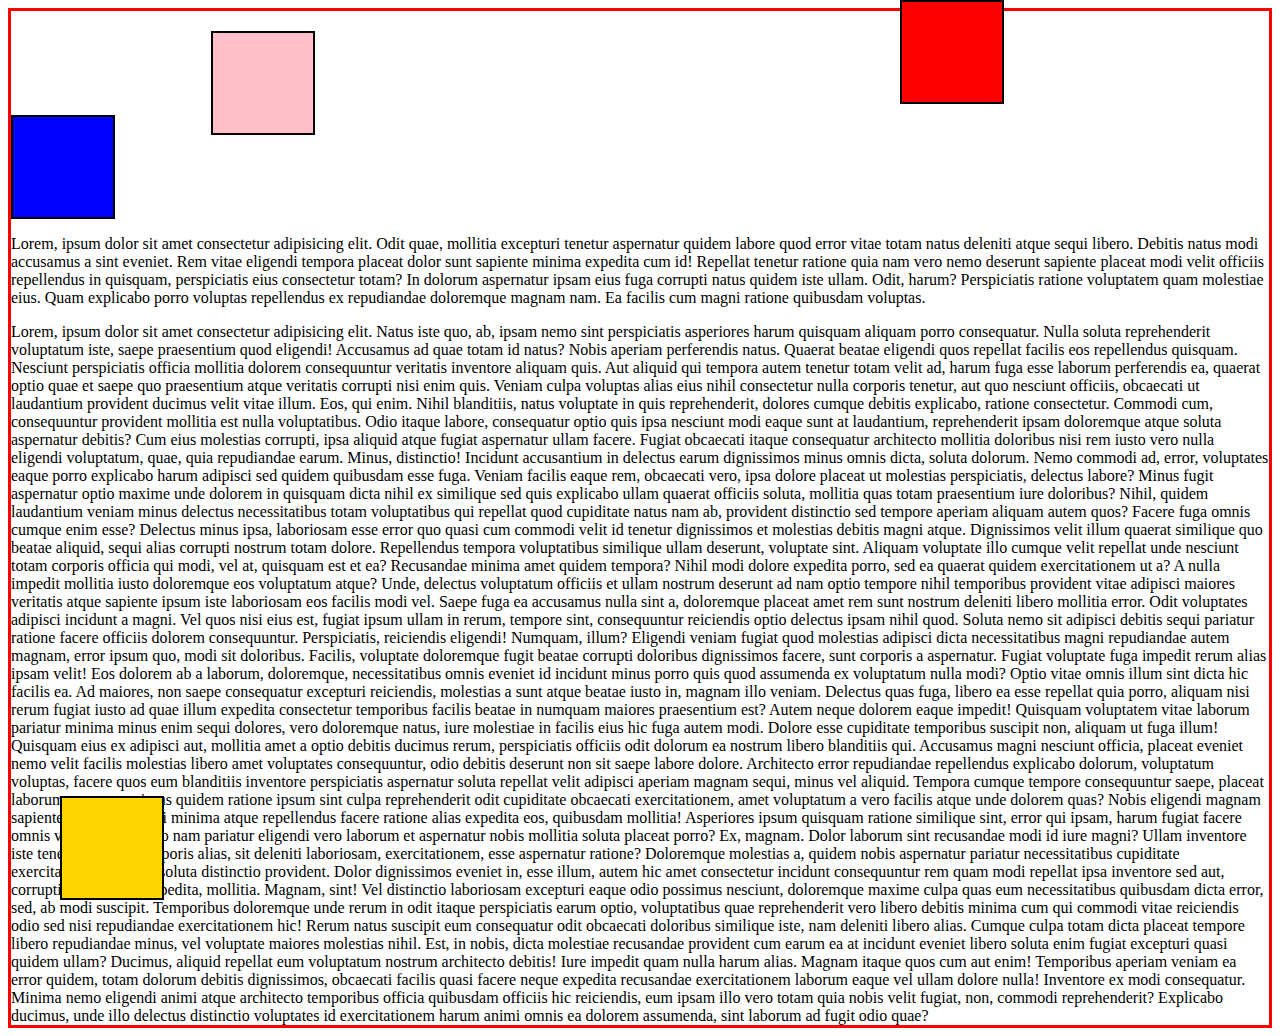
<file: aj.html>
<!DOCTYPE html>
<html lang="en">
<head>
    <meta charset="UTF-8">
    <meta name="viewport" content="width=device-width, initial-scale=1.0">
    <link rel="stylesheet" href="aj.css">
    <title>Document</title>
</head>
<body>
   <div class="main">
    <div class="box1"></div>
   <div class="box2"></div>
   <div class="box3"></div>
   <p>Lorem, ipsum dolor sit amet consectetur adipisicing elit. Odit quae, mollitia excepturi tenetur aspernatur quidem labore quod error vitae totam natus deleniti atque sequi libero. Debitis natus modi accusamus a sint eveniet. Rem vitae eligendi tempora placeat dolor sunt sapiente minima expedita cum id! Repellat tenetur ratione quia nam vero nemo deserunt sapiente placeat modi velit officiis repellendus in quisquam, perspiciatis eius consectetur totam? In dolorum aspernatur ipsam eius fuga corrupti natus quidem iste ullam. Odit, harum? Perspiciatis ratione voluptatem quam molestiae eius. Quam explicabo porro voluptas repellendus ex repudiandae doloremque magnam nam. Ea facilis cum magni ratione quibusdam voluptas.</p>
   <div class="box4"></div>
   Lorem, ipsum dolor sit amet consectetur adipisicing elit. Natus iste quo, ab, ipsam nemo sint perspiciatis asperiores harum quisquam aliquam porro consequatur. Nulla soluta reprehenderit voluptatum iste, saepe praesentium quod eligendi! Accusamus ad quae totam id natus? Nobis aperiam perferendis natus. Quaerat beatae eligendi quos repellat facilis eos repellendus quisquam. Nesciunt perspiciatis officia mollitia dolorem consequuntur veritatis inventore aliquam quis. Aut aliquid qui tempora autem tenetur totam velit ad, harum fuga esse laborum perferendis ea, quaerat optio quae et saepe quo praesentium atque veritatis corrupti nisi enim quis. Veniam culpa voluptas alias eius nihil consectetur nulla corporis tenetur, aut quo nesciunt officiis, obcaecati ut laudantium provident ducimus velit vitae illum. Eos, qui enim. Nihil blanditiis, natus voluptate in quis reprehenderit, dolores cumque debitis explicabo, ratione consectetur. Commodi cum, consequuntur provident mollitia est nulla voluptatibus. Odio itaque labore, consequatur optio quis ipsa nesciunt modi eaque sunt at laudantium, reprehenderit ipsam doloremque atque soluta aspernatur debitis? Cum eius molestias corrupti, ipsa aliquid atque fugiat aspernatur ullam facere. Fugiat obcaecati itaque consequatur architecto mollitia doloribus nisi rem iusto vero nulla eligendi voluptatum, quae, quia repudiandae earum. Minus, distinctio! Incidunt accusantium in delectus earum dignissimos minus omnis dicta, soluta dolorum. Nemo commodi ad, error, voluptates eaque porro explicabo harum adipisci sed quidem quibusdam esse fuga. Veniam facilis eaque rem, obcaecati vero, ipsa dolore placeat ut molestias perspiciatis, delectus labore? Minus fugit aspernatur optio maxime unde dolorem in quisquam dicta nihil ex similique sed quis explicabo ullam quaerat officiis soluta, mollitia quas totam praesentium iure doloribus? Nihil, quidem laudantium veniam minus delectus necessitatibus totam voluptatibus qui repellat quod cupiditate natus nam ab, provident distinctio sed tempore aperiam aliquam autem quos? Facere fuga omnis cumque enim esse? Delectus minus ipsa, laboriosam esse error quo quasi cum commodi velit id tenetur dignissimos et molestias debitis magni atque. Dignissimos velit illum quaerat similique quo beatae aliquid, sequi alias corrupti nostrum totam dolore. Repellendus tempora voluptatibus similique ullam deserunt, voluptate sint. Aliquam voluptate illo cumque velit repellat unde nesciunt totam corporis officia qui modi, vel at, quisquam est et ea? Recusandae minima amet quidem tempora? Nihil modi dolore expedita porro, sed ea quaerat quidem exercitationem ut a? A nulla impedit mollitia iusto doloremque eos voluptatum atque? Unde, delectus voluptatum officiis et ullam nostrum deserunt ad nam optio tempore nihil temporibus provident vitae adipisci maiores veritatis atque sapiente ipsum iste laboriosam eos facilis modi vel. Saepe fuga ea accusamus nulla sint a, doloremque placeat amet rem sunt nostrum deleniti libero mollitia error. Odit voluptates adipisci incidunt a magni. Vel quos nisi eius est, fugiat ipsum ullam in rerum, tempore sint, consequuntur reiciendis optio delectus ipsam nihil quod. Soluta nemo sit adipisci debitis sequi pariatur ratione facere officiis dolorem consequuntur. Perspiciatis, reiciendis eligendi! Numquam, illum? Eligendi veniam fugiat quod molestias adipisci dicta necessitatibus magni repudiandae autem magnam, error ipsum quo, modi sit doloribus. Facilis, voluptate doloremque fugit beatae corrupti doloribus dignissimos facere, sunt corporis a aspernatur. Fugiat voluptate fuga impedit rerum alias ipsam velit! Eos dolorem ab a laborum, doloremque, necessitatibus omnis eveniet id incidunt minus porro quis quod assumenda ex voluptatum nulla modi? Optio vitae omnis illum sint dicta hic facilis ea. Ad maiores, non saepe consequatur excepturi reiciendis, molestias a sunt atque beatae iusto in, magnam illo veniam. Delectus quas fuga, libero ea esse repellat quia porro, aliquam nisi rerum fugiat iusto ad quae illum expedita consectetur temporibus facilis beatae in numquam maiores praesentium est? Autem neque dolorem eaque impedit! Quisquam voluptatem vitae laborum pariatur minima minus enim sequi dolores, vero doloremque natus, iure molestiae in facilis eius hic fuga autem modi. Dolore esse cupiditate temporibus suscipit non, aliquam ut fuga illum! Quisquam eius ex adipisci aut, mollitia amet a optio debitis ducimus rerum, perspiciatis officiis odit dolorum ea nostrum libero blanditiis qui. Accusamus magni nesciunt officia, placeat eveniet nemo velit facilis molestias libero amet voluptates consequuntur, odio debitis deserunt non sit saepe labore dolore. Architecto error repudiandae repellendus explicabo dolorum, voluptatum voluptas, facere quos eum blanditiis inventore perspiciatis aspernatur soluta repellat velit adipisci aperiam magnam sequi, minus vel aliquid. Tempora cumque tempore consequuntur saepe, placeat laborum earum possimus quidem ratione ipsum sint culpa reprehenderit odit cupiditate obcaecati exercitationem, amet voluptatum a vero facilis atque unde dolorem quas? Nobis eligendi magnam sapiente earum. Deleniti minima atque repellendus facere ratione alias expedita eos, quibusdam mollitia! Asperiores ipsum quisquam ratione similique sint, error qui ipsam, harum fugiat facere omnis voluptas vel optio nam pariatur eligendi vero laborum et aspernatur nobis mollitia soluta placeat porro? Ex, magnam. Dolor laborum sint recusandae modi id iure magni? Ullam inventore iste tenetur maxime corporis alias, sit deleniti laboriosam, exercitationem, esse aspernatur ratione? Doloremque molestias a, quidem nobis aspernatur pariatur necessitatibus cupiditate exercitationem quas at soluta distinctio provident. Dolor dignissimos eveniet in, esse illum, autem hic amet consectetur incidunt consequuntur rem quam modi repellat ipsa inventore sed aut, corrupti fugit sequi. Expedita, mollitia. Magnam, sint! Vel distinctio laboriosam excepturi eaque odio possimus nesciunt, doloremque maxime culpa quas eum necessitatibus quibusdam dicta error, sed, ab modi suscipit. Temporibus doloremque unde rerum in odit itaque perspiciatis earum optio, voluptatibus quae reprehenderit vero libero debitis minima cum qui commodi vitae reiciendis odio sed nisi repudiandae exercitationem hic! Rerum natus suscipit eum consequatur odit obcaecati doloribus similique iste, nam deleniti libero alias. Cumque culpa totam dicta placeat tempore libero repudiandae minus, vel voluptate maiores molestias nihil. Est, in nobis, dicta molestiae recusandae provident cum earum ea at incidunt eveniet libero soluta enim fugiat excepturi quasi quidem ullam? Ducimus, aliquid repellat eum voluptatum nostrum architecto debitis! Iure impedit quam nulla harum alias. Magnam itaque quos cum aut enim! Temporibus aperiam veniam ea error quidem, totam dolorum debitis dignissimos, obcaecati facilis quasi facere neque expedita recusandae exercitationem laborum eaque vel ullam dolore nulla! Inventore ex modi consequatur. Minima nemo eligendi animi atque architecto temporibus officia quibusdam officiis hic reiciendis, eum ipsam illo vero totam quia nobis velit fugiat, non, commodi reprehenderit? Explicabo ducimus, unde illo delectus distinctio voluptates id exercitationem harum animi omnis ea dolorem assumenda, sint laborum ad fugit odio quae?
  

   </div>

    
</body>
</html>
</file>
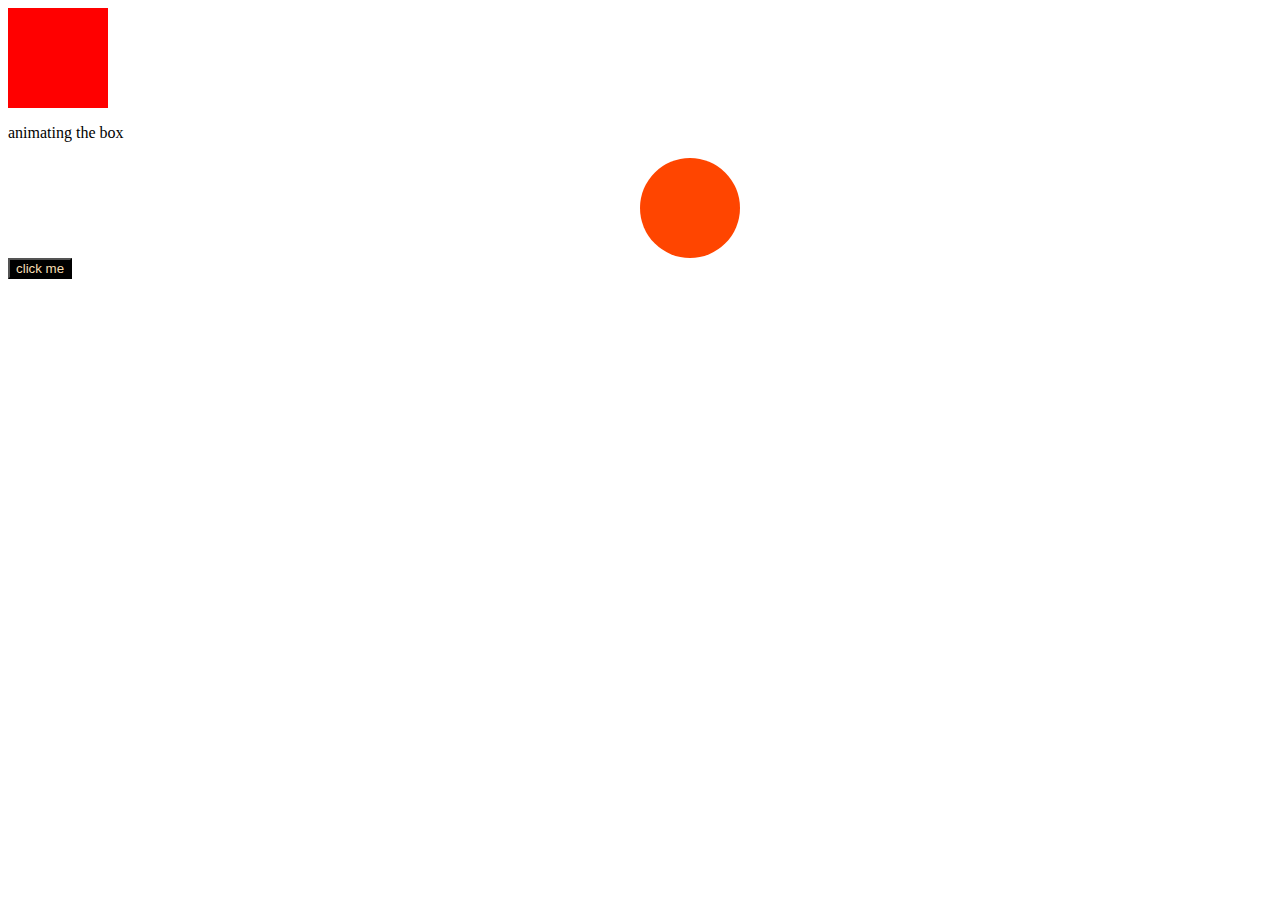
<file: animation.html>
<!DOCTYPE html>
<html lang="en">
<head>
    <meta charset="UTF-8">
    <meta name="viewport" content="width=device-width, initial-scale=1.0">
    <link rel="stylesheet" href="/style3.css">
    <title>Document</title>
</head>
<body>
    <div class="div"></div>

    <p>animating the box</p>

    <div class="circle"></div>

    <button>click me</button>
    
</body>
</html>
</file>
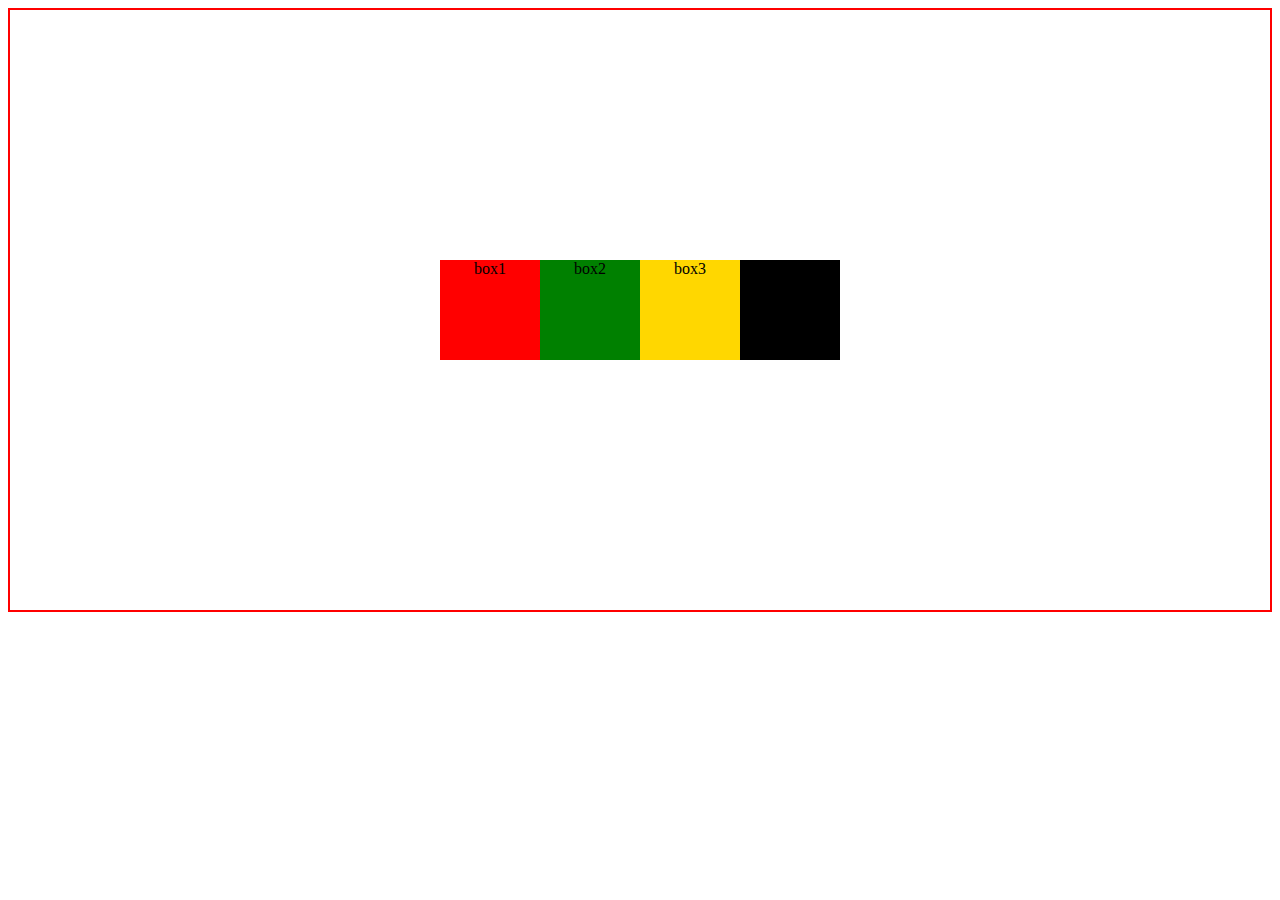
<file: flex.html>
<!DOCTYPE html>
<html lang="en">
<head>
    <meta charset="UTF-8">
    <meta name="viewport" content="width=device-width, initial-scale=1.0">
    <link rel="stylesheet" href="/flex.css">
    <title>Document</title>
</head>
<body>
    <div class="main">
        <div class="box1">box1</div>
        <div class="box2">box2</div>
        <div class="box3">box3</div>
        <div class="box4">box4</div>

    </div>
</body>
</html>
</file>
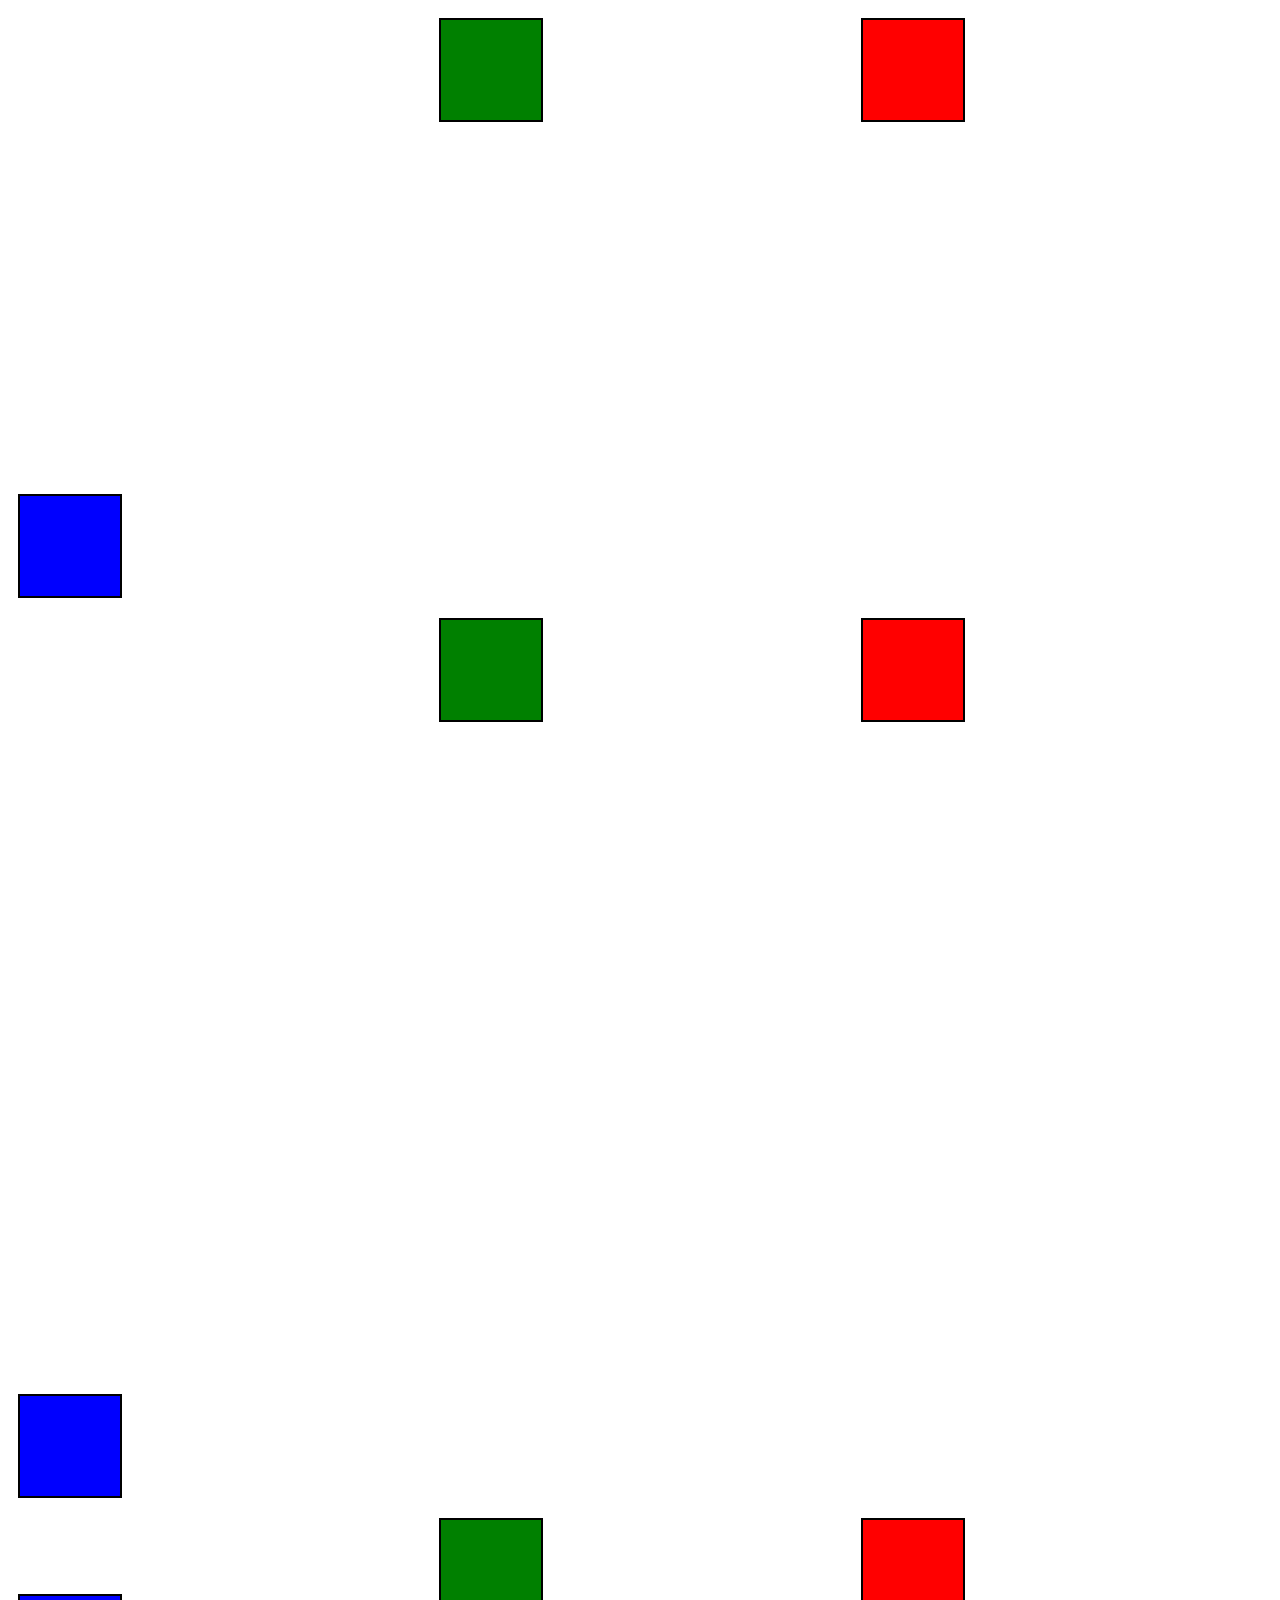
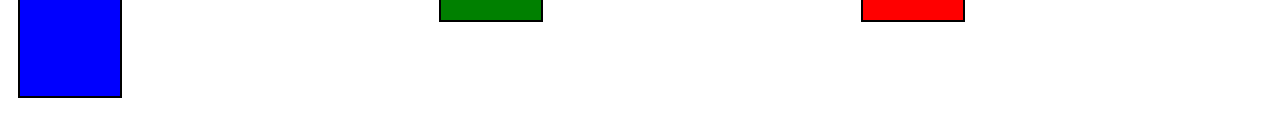
<file: grid.html>
<!DOCTYPE html>
<html lang="en">
<head>
    <meta charset="UTF-8">
    <meta name="viewport" content="width=device-width, initial-scale=1.0">
    <link rel="stylesheet" href="grid.css">
    <title>Document</title>
</head>
<body>
    <div class="container">
        <div class="main box1"></div>
        <div class="main box2"></div>
        <div class="main box3"></div>
        <div class="main box1"></div>
        <div class="main box2"></div>
        <div class="main box3"></div>
        <div class="main box1"></div>
        <div class="main box2"></div>
        <div class="main box3"></div>
    </div>

</body>
</html>
</file>
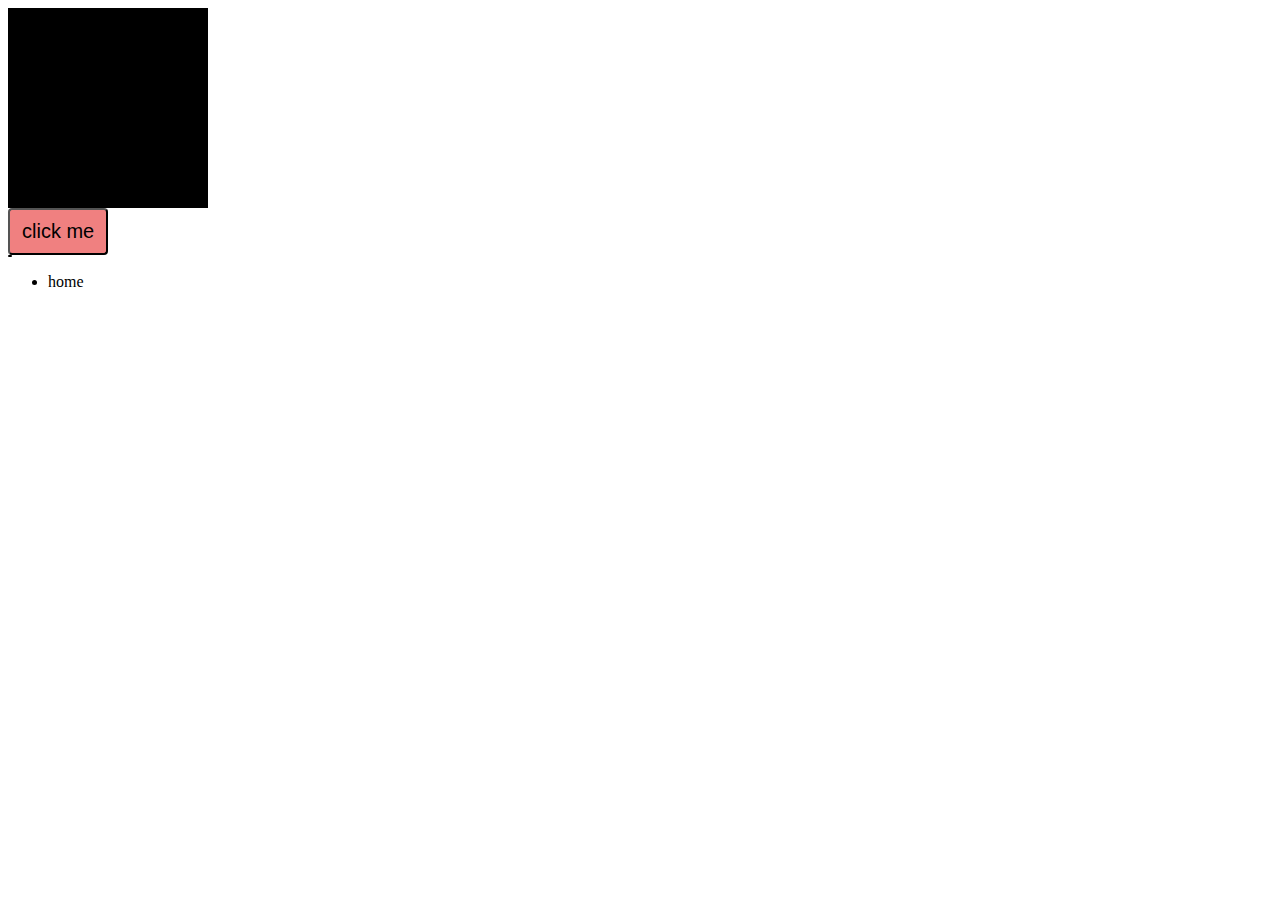
<file: transi.html>
<!DOCTYPE html>
<html lang="en">
<head>
    <meta charset="UTF-8">
    <meta name="viewport" content="width=device-width, initial-scale=1.0">
    <link rel="stylesheet" href="/style2.css">
    <title>Document</title>
</head>
<body>
    <div title="akshay bhaiya" class="box"></div>
    <button>click me</button>

    <div class="line"></div>
    <ul>
        <li>home</li>
    </ul>

</body>
</html>
</file>
<file: aj.css>
.box1{
    height: 100px;
    width: 100px;
    background-color: red;
    border: 2px solid black;
    /* position: sticky;
    top: 0px; */
    position: absolute;
    bottom: 0px;
    left: 500px;
    top: 0px;
    left: 900px;
   
    
}
.main{
    border: 3px solid red;
}
.box2{
    height: 100px;
    width: 100px;
    background-color:pink;
    border: 2px solid black;
    position: relative;
    /* top: 50px; */
    /* left: 100px; */
    /* left: 100px; */
    /* bottom: 100px; */
    top: 200px;
    /* left: 500px; */
    left: 20px;
    top: 20px;
    left: 200px;

}
.box3{
    height: 100px;
    width: 100px;
    background-color: blue;
    border: 2px solid black;
}
.box4{
    height: 100px;
    width: 100px;
    background-color: gold;
    border: 2px solid black;
    position: fixed;
    bottom: 0px;
    left: 60px;
}
</file>
<file: style3.css>
.div{
    height: 100px;
    width: 100px;
    background-color: red;
    position: relative;
    animation:colorchanger;
    animation-duration: 10s;
    animation-delay: 2s;
    animation-timing-function:linear;
    animation-iteration-count:1;
    /* animation-direction: alternate-reverse; */
    animation-fill-mode: both;
   
    

    /* animation: colorchanger;
    animation-duration: 10s;
    animation-delay: 2s; */
}
/* @keyframes colorchanger{
    from {background-color:black;}
    to{background-color: yellow;}
} */

@keyframes colorchanger{
    0%{
        background-color: yellowgreen;
        top: 0px;
        left: 0px;

    }
    25%{
        background-color: blue;
        top: 0px;
        left: 400px;

    }
    
    50%{
        background-color:pink;
        top: 200px;
        left: 400px;
    }
    75%{
        background-color:gold;
        top: 200px;
        left:0px;
    }
    100%{
        background-color:lightsalmon;
        top: 0px;
        left: 0px;
    }
}

.circle{
    position:relative;
    height: 100px;
    width: 100px;
    background-color: orangered;
    margin-left: 50%;
    border-radius: 50%;
    color: black;
    font-weight: bold;
    animation:bouncing;
    animation-timing-function:ease-in;
    animation-duration:2s;
    animation-iteration-count: infinite;
    

}
@keyframes bouncing{
    from{
        background-color: yellow;
        top:400px;
        left: 30%;
        right: 30%;

    }
    to{
        background-color: black;
        top: 0px;
        left: 30%;
        right: 30%;

    }


}

button{
    background-color: black;
    color:wheat;
    transition:background-color 2s,padding 2s;


}
button:hover{
    background-color: green;
    padding: 10px 12px;
}
</file>
<file: flex.css>
.main{
    border: 2px solid red;
    display: flex;
    /* flex-direction: column; */
    /* flex-wrap: wrap; */
    justify-content: center;
    align-items: center;
    /* align-content: flex-end; */
    height: 600px;
    text-align: center;
    /* flex-basis: 200px; */
    flex-wrap: nowrap;
   
   
}
.box1{
    background-color: red;
    height: 100px;
    width: 100px;
    /* order: 3; */
    /* flex-grow: 3; */
    /* align-self:flex-start; */
    /* flex-basis: 200px; */
   
}
.box2{
    background-color: green;
    height: 100px;
    width: 100px;
    /* flex-grow :3;
    flex-shrink: 2; */
    /* align-self: flex-end; */

}
.box3{
    background-color: gold;
    height: 100px;
    width: 100px;
    /* flex-grow: 3; */
}
.box4{
    background-color: black;
    height: 100px;
    width: 100px;
}
</file>
<file: grid.css>
.container{
    display: grid;
    grid-template-columns: 1fr 1fr 1fr;
    grid-template-rows: 600px 900px 200px;
}

.main{
    height: 100px;
    width: 100px;
    margin: 10px;
    border: 2px solid black;
}
.box1{
    background-color: blue;
    align-self: flex-end;
}
.box2{
    background-color: green;
}
.box3{
    background-color:red;
}
</file>
<file: style2.css>
.box{
    height: 200px;
    width: 200px;
    background-color: black;
    transition: width 2s,height 3s,backgroundColor 2s;
    transition-timing-function:ease-in;
    transition-delay: 3s;
}
.box:hover{
    width: 400px;
    /* height: 400px; */
    background-color: pink;
}

button{
    padding: 10px 12px;
    border-radius: 4px;
    background-color: lightcoral;
    color: black;
    font-size: 20px;
    transition: background-color 2s;

}
button:hover{
    background-color: green;
}

.line{
    height: 2px;
    width: 4px;
    background-color: black;
    border-radius: 5px;
    transition: width 2s;
    transition-timing-function: ease-in-out;
}
.line:hover{
    width: 100%;
    
}
ul li{
    transition: text-decoration 2s;
    transition-timing-function: ease-in-out;
}
li:hover{
    color: red;
    /* text-decoration: underline; */
    

    
}
</file>
